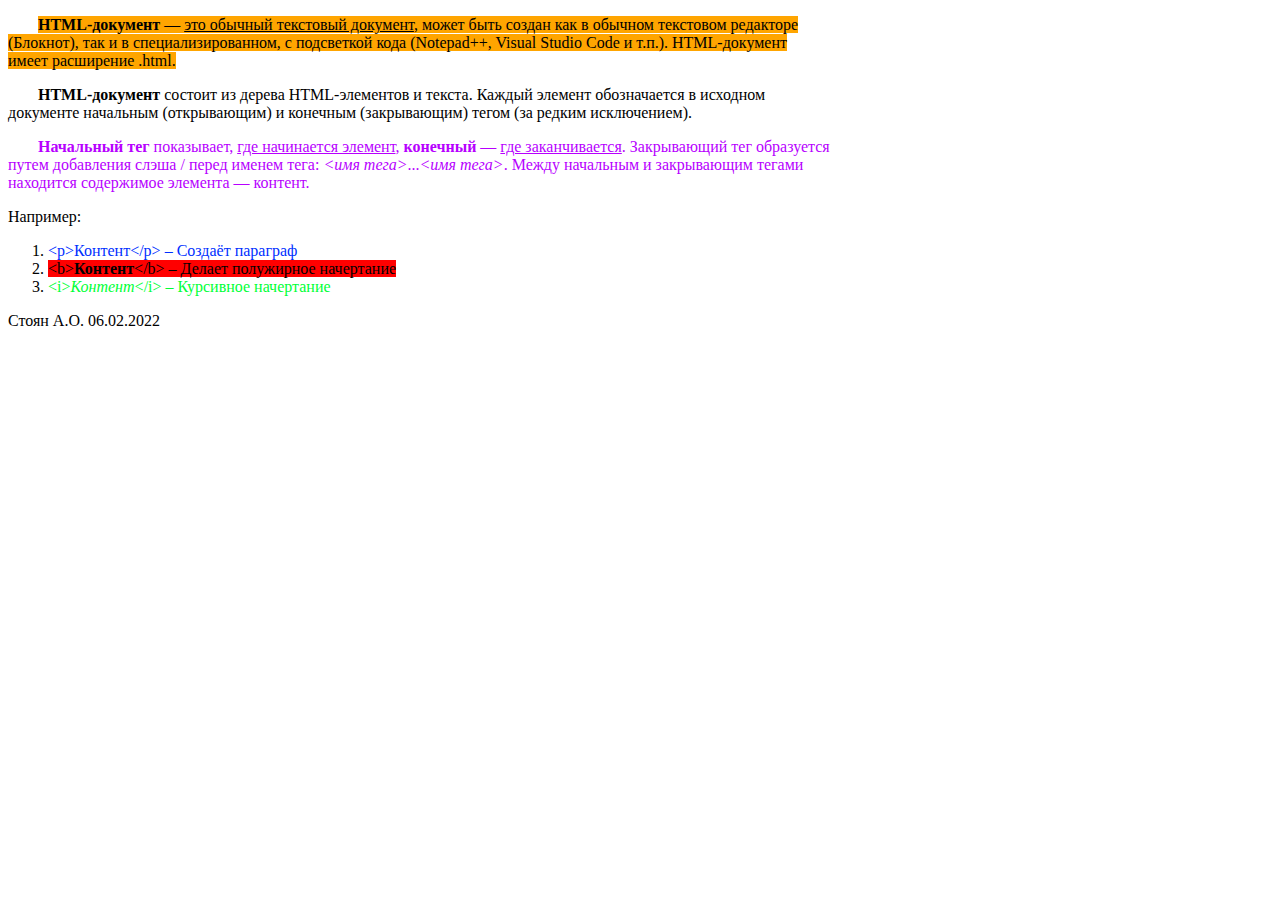
<file: base-html/index.html>
<!DOCTYPE html>
<head>
<meta charset="UTF-8">
<meta name="viewport" content="width=device-width, initial-scale=1.0">
<title>Documents</title>
<style>
mark.red  {background-color: orange;
    color: black;}
mark.orange  {background-color: red;
    color: black;}
</style>
</head>
<body>
    <p style="text-indent: 30px;"> <mark class="red"> <b> HTML-документ</b> — <ins>это обычный текстовый документ</ins>, может быть создан как в обычном текстовом редакторе<br>
        (Блокнот), так и в специализированном, с подсветкой кода (Notepad++, Visual Studio Code и т.п.). HTML-документ<br>
        имеет расширение .html.</p> </mark>
<p style="text-indent: 30px;"><b>HTML-документ</b> состоит из дерева HTML-элементов и текста. Каждый элемент обозначается в исходном<br>
документе начальным (открывающим) и конечным (закрывающим) тегом (за редким исключением).</p>
<p style="text-indent: 30px;"> <span style="color:rgb(183, 0, 255)"><b>Начальный тег</b> показывает, <ins>где начинается элемент</ins>, <b>конечный</b> — <ins>где заканчивается</ins>. Закрывающий тег образуется<br>
путем добавления слэша / перед именем тега: <i>&lt;имя тега&gt;</i>...<i>&lt;имя тега&gt;</i>. Между начальным и закрывающим тегами<br>
находится содержимое элемента — контент.</span></p>
Например:
<ol>
<li> <span style="color:rgb(0, 47, 255)"> &lt;p&gt;Контент&lt;/p&gt; – Создаёт параграф</span></li>
<li> <mark class="orange">&lt;b&gt;<b>Контент</b>&lt;/b&gt; – Делает полужирное начертание</mark> </li>
<li> <span style="color:rgb(0, 255, 55)">&lt;i&gt;<i>Контент</i>&lt;/i&gt; – Курсивное начертание</span></li>
</ol>
Стоян А.О. 06.02.2022
</file>
